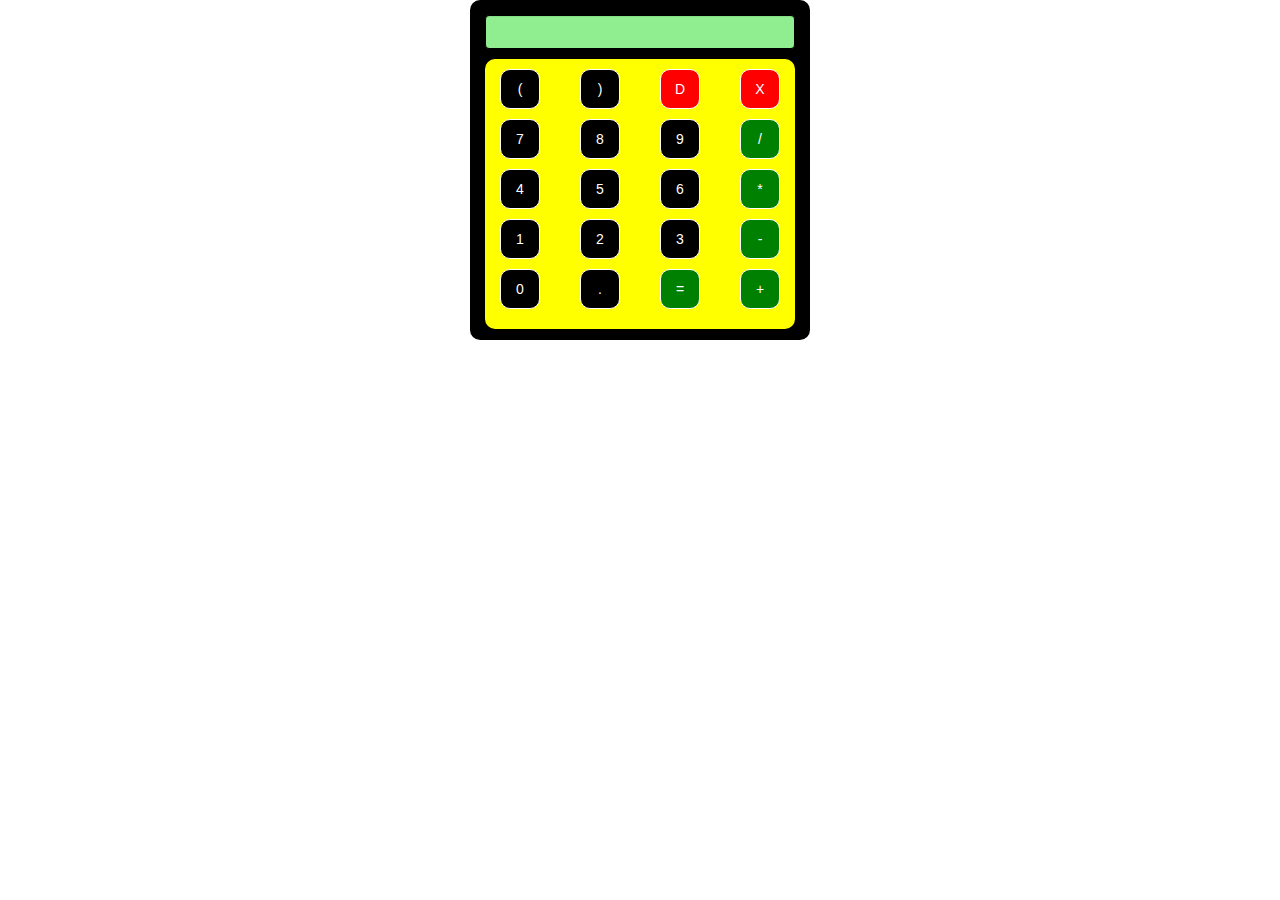
<file: calculator/index.html>
<!DOCTYPE html>
<html lang="en">

<head>
    <meta charset="utf-8">
    <meta http-equiv="X-UA-Compatible" content="IE=edge">
    <meta name="viewport" content="width=device-width, initial-scale=1">
    <title>Calculator</title>

    <!-- Bootstrap -->
    <link rel="stylesheet" href="https://maxcdn.bootstrapcdn.com/bootstrap/3.3.5/css/bootstrap.min.css">
    <link rel="stylesheet" href="https://maxcdn.bootstrapcdn.com/font-awesome/4.4.0/css/font-awesome.min.css">

    <!--Javascript CDN-->

    <!--Style Sheet-->
    <link rel="stylesheet" href="style.css" />

    <!-- Javascript-->
    <script src="script.js"></script>

    <!-- HTML5 Shim and Respond.js IE8 support of HTML5 elements and media queries -->
    <!-- WARNING: Respond.js doesn't work if you view the page via file:// -->
    <!--[if lt IE 9]>
      <script src="https://oss.maxcdn.com/libs/html5shiv/3.7.2/html5shiv.js"></script>
      <script src="https://oss.maxcdn.com/libs/respond.js/1.4.2/respond.min.js"></script>
    <![endif]-->
</head>

<body>
    <div class="container-fluid">
        <form name="Calculator" onsubmit="return false" onkeydown="if(event.keyCode==13) equals()">

            <div>
                <input id="screen" Name="Screen" type="text" class="form-control" />
            </div>
            <div id="button-panel">
                <div class="row">
                    <div class="col-xs-3 col-sm-3 col-m-3">
                        <input class="btn number" type="button" value="(" onclick="Calculator.Screen.value+='('">

                        </input>
                    </div>
                    <div class="col-xs-3 col-sm-3 col-m-3">
                        <input class="btn number" type="button" value=")" onclick="Calculator.Screen.value+=')'">

                        </input>
                    </div>
                    <div class="col-xs-3 col-sm-3 col-m-3">
                        <input class="btn clear" type="button" value="D" onclick="del()">

                        </input>
                    </div>
                    <div class="col-xs-3 col-sm-3 col-m-3">
                        <input class="btn clear" type="button" value="X" onclick="Calculator.Screen.value=''">

                        </input>
                    </div>

                </div>
                <div class="row">
                    <div class="col-xs-3 col-sm-3 col-m-3">
                        <input class="btn number" type="button" value="7" onclick="Calculator.Screen.value+='7'">

                        </input>
                    </div>
                    <div class="col-xs-3 col-sm-3 col-m-3">
                        <input class="btn number" type="button" value="8" onclick="Calculator.Screen.value+='8'">

                        </input>
                    </div>
                    <div class="col-xs-3 col-sm-3 col-m-3">
                        <input class="btn number" type="button" value="9" onclick="Calculator.Screen.value+='9'">

                        </input>
                    </div>
                    <div class="col-xs-3 col-sm-3 col-m-3">
                        <input class="btn operator" type="button" value="/" onclick="Calculator.Screen.value+='/'">

                        </input>
                    </div>

                </div>
                <div class="row">
                    <div class="col-xs-3 col-sm-3 col-m-3">
                        <input class="btn number" type="button" value="4" onclick="Calculator.Screen.value+='4'">

                        </input>
                    </div>
                    <div class="col-xs-3 col-sm-3 col-m-3">
                        <input class="btn number" type="button" value="5" onclick="Calculator.Screen.value+='5'">

                        </input>
                    </div>
                    <div class="col-xs-3 col-sm-3 col-m-3">
                        <input class="btn number" type="button" value="6" onclick="Calculator.Screen.value+='6'">

                        </input>
                    </div>
                    <div class="col-xs-3 col-sm-3 col-m-3">
                        <input class="btn operator" type="button" value="*" onclick="Calculator.Screen.value+='*'">

                        </input>
                    </div>

                </div>
                <div class="row">
                    <div class="col-xs-3 col-sm-3 col-m-3">
                        <input class="btn number" type="button" value="1" onclick="Calculator.Screen.value+='1'">

                        </input>
                    </div>
                    <div class="col-xs-3 col-sm-3 col-m-3">
                        <input class="btn number" type="button" value="2" onclick="Calculator.Screen.value+='2'">

                        </input>
                    </div>
                    <div class="col-xs-3 col-sm-3 col-m-3">
                        <input class="btn number" type="button" value="3" onclick="Calculator.Screen.value+='3'">

                        </input>
                    </div>
                    <div class="col-xs-3 col-sm-3 col-m-3">
                        <input class="btn operator" type="button" value="-" onclick="Calculator.Screen.value+='-'">

                        </input>
                    </div>

                </div>
                <div class="row">
                    <div class="col-xs-3 col-sm-3 col-m-3">
                        <input class="btn number" type="button" value="0" onclick="Calculator.Screen.value+='0'">

                        </input>
                    </div>
                    <div class="col-xs-3 col-sm-3 col-m-3">
                        <input class="btn number" type="button" value="." onclick="Calculator.Screen.value+='.'">

                        </input>
                    </div>
                    <div class="col-xs-3 col-sm-3 col-m-3">
                        <input class="btn operator" type="button" value="=" onclick="equals()">

                        </input>
                    </div>
                    <div class="col-xs-3 col-sm-3 col-m-3">
                        <input class="btn operator" type="button" value="+" onclick="Calculator.Screen.value+='+'">

                        </input>
                    </div>

                </div>
            </div>
        </form>
    </div>
    <!-- jQuery (necessary for Bootstrap's JavaScript plugins) -->
    <script src="https://ajax.googleapis.com/ajax/libs/jquery/1.11.3/jquery.min.js"></script>
    <!-- Include all compiled plugins (below), or include individual files as needed -->
    <script src="https://maxcdn.bootstrapcdn.com/bootstrap/3.3.5/js/bootstrap.min.js"></script>
</body>

</html>
</file>
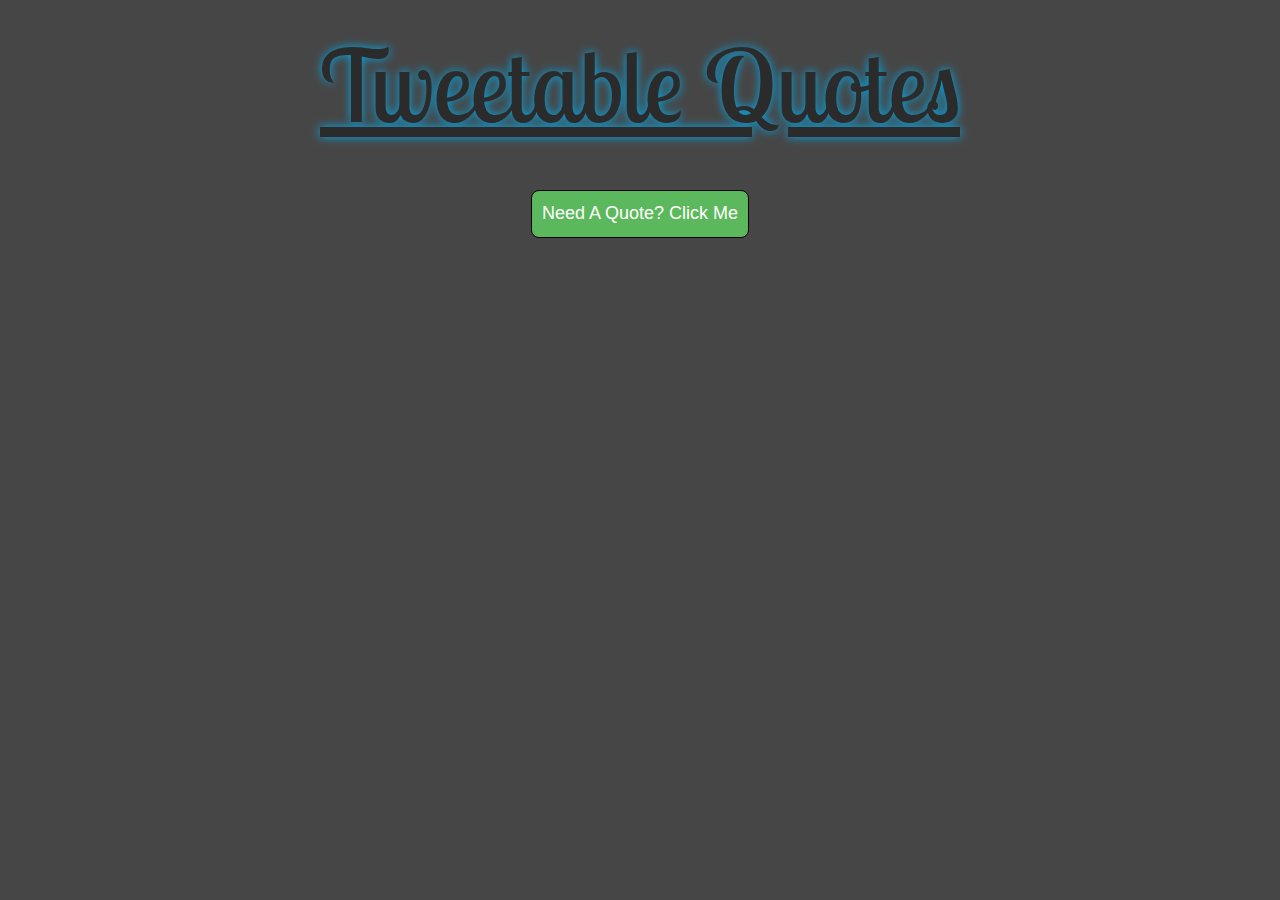
<file: quote-machine/index.html>
<html>
<head>

<link href="https://maxcdn.bootstrapcdn.com/bootstrap/3.3.7/css/bootstrap.min.css" rel="stylesheet" integrity="sha384-BVYiiSIFeK1dGmJRAkycuHAHRg32OmUcww7on3RYdg4Va+PmSTsz/K68vbdEjh4u" crossorigin="anonymous">
<script src="https://cdnjs.cloudflare.com/ajax/libs/jquery/3.1.1/jquery.min.js" type="text/javascript"></script>
<link href='https://fonts.googleapis.com/css?family=Lobster+Two' rel='stylesheet' type='text/css'>
<link rel="stylesheet" href="https://cdnjs.cloudflare.com/ajax/libs/font-awesome/4.7.0/css/font-awesome.min.css">
<link rel="stylesheet" href="style.css"/>
<script src="script.js" rel="text/javascript"></script>
<meta name="viewport" content="width=device-width, initial-scale=1">

</head>
<body>
    <body>
<div class="container-fluid" id="whole-page">

    <h2 class="subtitle">Tweetable Quotes</h2>
  <div class="btn-container">
  <button class="btn btn-success" id="quote-button">Need A Quote? Click Me
  </button>
   <div class="message">
  </div>
  </div>
  <div class="tweet-container">
    <button class="tweet-btn btn btn large btn-info">

      <a class="twitter-share-button" target="_blank">Tweet
        <i class="fa fa-twitter"></i>
      </a>

    </button>
  </div>

</body>
</file>
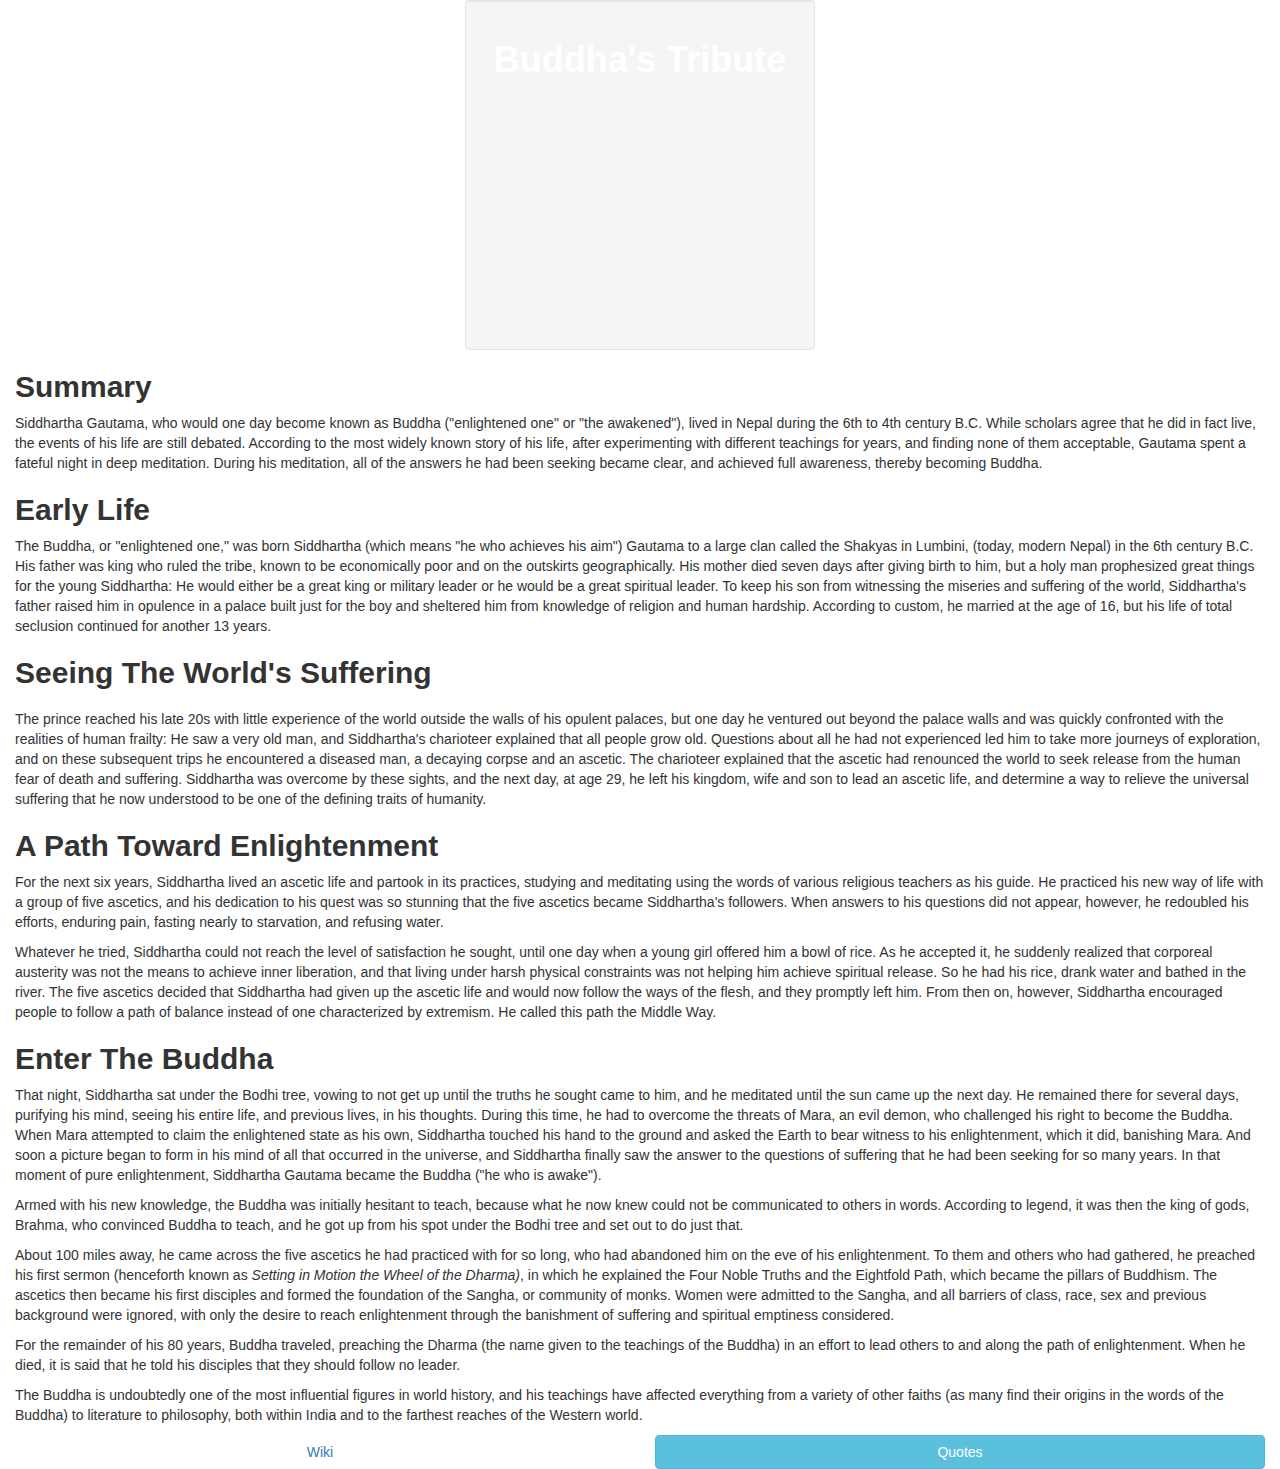
<file: tribute-page/index.html>
<html>
<head>

<link href="https://cdnjs.cloudflare.com/ajax/libs/twitter-bootstrap/3.3.7/css/bootstrap.min.css" rel="stylesheet"/ >
<script src="https://cdnjs.cloudflare.com/ajax/libs/jquery/3.1.0/jquery.min.js" rel="text/javascript" type="text/javascript"></script>
<link href="style.css" rel="stylesheet"/>
<meta name="viewport" content="width=device-width, initial-scale=1">
</head>
<body>
    <!-- target="_blank" -->
    <div class ="container-fluid" id="whole-container">
      <div class ="well image-responsive center-block" >

        <div class="text-center" id="title-container">
          <h1 id="title">Buddha's Tribute</h1>
        </div>
        <div>
           <!-- <img class="img-responsive" src="https://images.pexels.com/photos/46177/buddha-buddhism-statue-religion-46177.jpeg?w=1260&h=750&auto=compress&cs=tinysrgb" alt="buddha image"> -->
        </div>

      </div>

        <div id="summary-title-container">
          <h2>Summary</h2>
        </div>
        <div id="summary-content-container">
          <p>Siddhartha Gautama, who would one day become known as Buddha ("enlightened one" or "the awakened"), lived in Nepal during the 6th to 4th century B.C. While scholars agree that he did in fact live, the events of his life are still debated. According to the most widely known story of his life, after experimenting with different teachings for years, and finding none of them acceptable, Gautama spent a fateful night in deep meditation. During his meditation, all of the answers he had been seeking became clear, and achieved full awareness, thereby becoming Buddha.</p>
        </div>
        <div id="early-life-title-container">
          <h2>Early Life</h2>
        </div>
        <div id="early-life-content-container">
          <p>The Buddha, or "enlightened one," was born Siddhartha (which means "he who achieves his aim") Gautama to a large clan called the Shakyas in Lumbini, (today, modern Nepal) in the 6th century B.C. His father was king who ruled the tribe, known to be economically poor and on the outskirts geographically. His mother died seven days after giving birth to him, but a holy man prophesized great things for the young Siddhartha: He would either be a great king or military leader or he would be a great spiritual leader. To keep his son from witnessing the miseries and suffering of the world, Siddhartha's father raised him in opulence in a palace built just for the boy and sheltered him from knowledge of religion and human hardship. According to custom, he married at the age of 16, but his life of total seclusion continued for another 13 years.     </p>
        </div>
        <div id="seeing-the-world's-suffering-title-container">         <h2> Seeing The World's Suffering <h2>
        </div>
        <div id="seeint-the-world's-suffering-content-container">
          <p>The prince reached his late 20s with little experience of the world outside the walls of his opulent palaces, but one day he ventured out beyond the palace walls and was quickly confronted with the realities of human frailty: He saw a very old man, and Siddhartha's charioteer explained that all people grow old.  Questions about all he had not experienced led him to take more journeys of exploration, and on these subsequent trips he encountered a diseased man, a decaying corpse and an ascetic. The charioteer explained that the ascetic had renounced the world to seek release from the human fear of death and suffering. Siddhartha was overcome by these sights, and the next day, at age 29, he left his kingdom, wife and son to lead an ascetic life, and determine a way to relieve the universal suffering that he now understood to be one of the defining traits of humanity.</p>
        </div>
        <div id="a-path-toward-enlightenment-title-container"><h2>A Path Toward Enlightenment</h2>
        </div>
        <div id="a-path-toward-elightenment-content-container">
          <p>For the next six years, Siddhartha lived an ascetic life and partook in its practices, studying and meditating using the words of various religious teachers as his guide. He practiced his new way of life with a group of five ascetics, and his dedication to his quest was so stunning that the five ascetics became Siddhartha's followers. When answers to his questions did not appear, however, he redoubled his efforts, enduring pain, fasting nearly to starvation, and refusing water.</p>
          <p>Whatever he tried, Siddhartha  could not reach the level of satisfaction he sought, until one day when a young girl offered him a bowl of rice. As he accepted it, he suddenly realized that corporeal austerity was not the means to achieve inner liberation, and that living under harsh physical constraints was not helping him achieve spiritual release. So he had his rice, drank water and bathed in the river. The five ascetics decided that Siddhartha had given up the ascetic life and would now follow the ways of the flesh, and they promptly left him. From then on, however, Siddhartha encouraged people to follow a path of balance instead of one characterized by extremism. He called this path the Middle Way.</p>
        </div>
        <div id="enter-the-buddha-title-container">
          <h2>Enter The Buddha</h2>
        </div>
        <div id="'enter-the-buddha-content-container">
          <p>That night, Siddhartha sat under the Bodhi tree, vowing to not get up until the truths he sought came to him, and he meditated until the sun came up the next day. He remained there for several days, purifying his mind, seeing his entire life, and previous lives, in his thoughts. During this time, he had to overcome the threats of Mara, an evil demon, who challenged his right to become the Buddha. When Mara attempted to claim the enlightened state as his own, Siddhartha touched his hand to the ground and asked the Earth to bear witness to his enlightenment, which it did, banishing Mara. And soon a  picture began to form in his mind of all that occurred in the universe, and Siddhartha finally saw the answer to the questions of suffering that he had been seeking for so many years. In that moment of pure enlightenment, Siddhartha Gautama became the Buddha ("he who is awake").</p>
          <p>Armed with his new knowledge, the Buddha was initially hesitant to teach, because what he now knew could not be communicated to others in words. According to legend, it was then the king of gods, Brahma, who convinced Buddha to teach, and he got up from his spot under the Bodhi tree and set out to do just that.</p>
          <p>About 100  miles away, he came across the five ascetics he had practiced with for so long, who had abandoned him on the eve of his enlightenment. To them and others who had gathered, he preached his first sermon (henceforth known as <em>Setting in Motion the Wheel of the Dharma)</em>, in which he explained the Four Noble Truths and the Eightfold Path, which became the pillars of Buddhism. The ascetics then became his first disciples and formed the foundation of the Sangha, or community of monks. Women were admitted to the Sangha, and all barriers of class, race, sex and previous background were ignored, with only the desire to reach enlightenment through the banishment of suffering and spiritual emptiness considered.</p>
          <p>For the remainder of his 80 years, Buddha traveled, preaching the Dharma (the name given to the teachings of the Buddha) in an effort to lead others to and along the path of enlightenment. When he died, it is said that he told his disciples that they should follow no leader.</p>
          <p>The Buddha is undoubtedly one of the most influential figures in world history, and his teachings have affected everything from a variety of other faiths (as many find their origins in the words of the Buddha) to literature to philosophy, both within India and to the farthest reaches of the Western world.</p>

      </div>
          <div class="row">
          <div class="col-xs-6">
      <input type="button" class="btn btn-block btn-link" value="Wiki" onclick="location.href = 'https://en.wikipedia.org/wiki/Gautama_Buddha';" target="_blank">
      </div>
      <div class="col-xs-6">
        <input type="button" class="btn btn-block btn-info" value="Quotes" onclick="location.href = 'http://quoteideas.com/buddha-quotes/';" target="_blank">
      </div>
      </div>

      </div>
    </div>

</body>
</html>
</file>
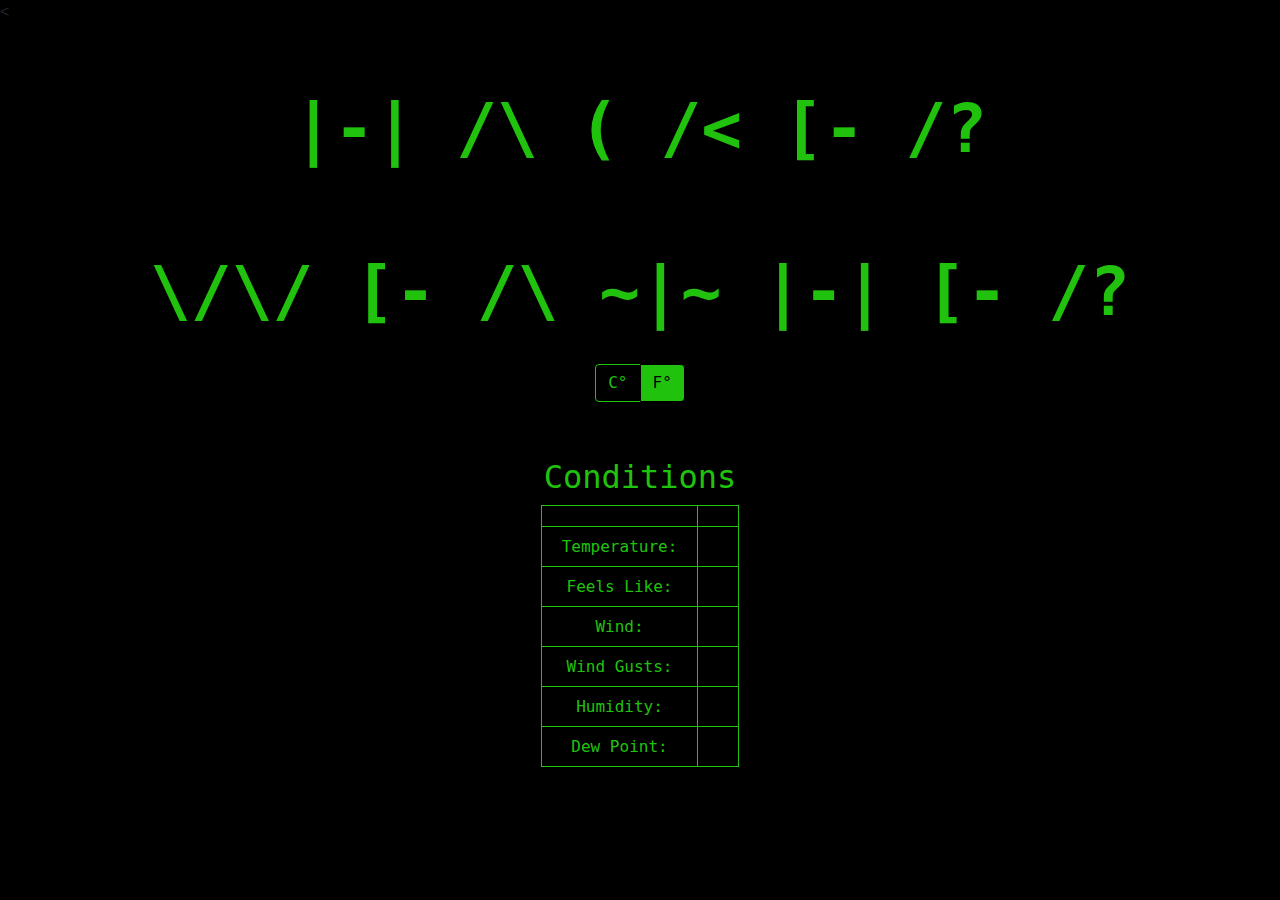
<file: weather-app/index.html>
<<!DOCTYPE html>
<html lang="en">
  <head>
    <meta charset="utf-8">
    <meta http-equiv="X-UA-Compatible" content="IE=edge">
    <meta name="viewport" content="width=device-width, initial-scale=1">
    <title>Hacker Weather</title>

    <!-- Bootstrap -->
    <link rel="stylesheet" href="https://cdnjs.cloudflare.com/ajax/libs/twitter-bootstrap/4.0.0-alpha.6/css/bootstrap.min.css">
    <link rel="stylesheet" href="https://maxcdn.bootstrapcdn.com/font-awesome/4.4.0/css/font-awesome.min.css">

    <link rel="stylesheet" href="style.css"/>

    <script src="https://cdnjs.cloudflare.com/ajax/libs/jquery/3.1.1/jquery.min.js"></script>

    <script src="script.js"></script>

    <!-- HTML5 Shim and Respond.js IE8 support of HTML5 elements and media queries -->
    <!-- WARNING: Respond.js doesn't work if you view the page via file:// -->
    <!--[if lt IE 9]>
      <script src="https://oss.maxcdn.com/libs/html5shiv/3.7.2/html5shiv.js"></script>
      <script src="https://oss.maxcdn.com/libs/respond.js/1.4.2/respond.min.js"></script>
    <![endif]-->
  </head>
  <body>
      <div class="container-fluid">
        <div class="row">
          <div class="col-lg-12">
            <div class="jumbotron hacker-text">
              <h1> |-| /\ ( /< [- /?
      <br>
      <br>
           \/\/ [- /\ ~|~ |-| [- /?
      </h2>
              <br>

              <div class="row btn-group btn-container">
                <button class="btn hacker-text c-degrees">C&deg;</button>
                <button class="btn hacker-text f-degrees">F&deg;</button>
              </div>

              <div>
                <br>
                <p class="hacker-text" id="ip-address"></p>
              </div>

              <div>
                <p class="hacker-text" id="location-data">
                  <p>
              </div>
            </div>
          </div>
        </div>

        <div class="conditions-container row">
          <div class="col-lg-12">
            <h2 class="hacker-text" id="conditions">Conditions
          </h2>
            <table class="hacker-text">

              <tbody>
                <tr>
                  <td id="weather-icon"></td>
                  <td id="weather"></td>
                </tr>
                <tr>
                  <td>Temperature:</td>
                  <td id="temp"></td>
                </tr>
                <tr>
                  <td>Feels Like:</td>
                  <td id="feels-like"></td>
                </tr>
                <tr>
                  <td>Wind:</td>
                  <td id="wind"></td>
                </tr>
                <tr>
                  <td>Wind Gusts:</td>
                  <td id="gust"></td>
                </tr>
                <tr>
                  <td>Humidity:</td>
                  <td id="humidity"></td>
                </tr>
                <tr>
                  <td>Dew Point:</td>
                  <td id="dew-point"></td>
                </tr>
              </tbody>
            </table>
          </div>
        </div </div>
      </div>
    <!-- jQuery (necessary for Bootstrap's JavaScript plugins) -->

    <!-- Include all compiled plugins (below), or include individual files as needed -->
    <script src="https://maxcdn.bootstrapcdn.com/bootstrap/3.3.5/js/bootstrap.min.js"></script>
  </body>
</html>
</file>
<file: calculator/style.css>
.btn{
width: 40px;
height: 40px;
border-radius: :2px;
border-color:white;
font-size: 20;
border-radius: 10px;
}

#button-panel{
    background-color: yellow;
    text-align: center;
    padding:10px;
    margin-top: 10px;
    border-radius: 10px;
}

.clear{
    background-color: red;
    color: white;
}

.clear:hover, :focus{
    background-color: white;
    color:red;
}
.number{
    background-color: black;
    color:white;
}
.number:hover, :focus{
    background-color:white;
    color:black;
}
.operator{
    background-color: green;
    color:white;
}
.operator:hover, :focus{
    background-color: white;
    color:green;
}
.row{
    padding-bottom: 10px;
}

#screen{
    background-color: lightgreen;
    color: black;
    border-radius: :10px;
    border-color:black;
    font-size: 20px;
    text-align:center;
    position:relative;
}
.container-fluid{
    background-color: black;
    padding-top: 15px;
    max-width: 340px;
    max-height: 340px;
    border-radius: 10px;
    padding-bottom:30px;
}
</file>
<file: quote-machine/style.css>
body{
image: image-responsive;
background-image: url("http://bossfight.co/wp-content/uploads/2016/10/boss-fight-free-high-quality-stock-images-photos-photography-books-shelf.jpg");
background-position:center center;
background-repeat:no-repeat;
background-attachemnt:fixed;
background-color:#464646;
}
.twitter-share-button{
  text-color:white;
}

.subtitle {
  font: 400 100px/1.3 'Lobster Two', Helvetica, sans-serif;
 color: #2b2b2b;
 text-align: center;
 text-decoration: underline;
 text-shadow: 0 0 10px #00aced;
}
.btn-container{
text-align:center;
padding-top: 30px;
padding-bottom:20px;
}
#quote-button{

color: white;
border-color: black;
border-radius: 8px;
padding: 10px 10px;
font-size: 18px;

}
#quote-button:hover{
  box-shadow: 0 12px 16px 0 rgba(0,0,0,0.24), 0 17px 50px 0 rgba(0,0,0,0.19);
}
#quote-button:active{
  transform: translateY(5px);
}
.message{
  padding-top:20px;
  background-image: url("https://thumbs.dreamstime.com/z/old-paper-background-vintage-flower-21570295.jpg");

background-position:center center;
background-repeat:no-repeat;
background-attachemnt:fixed;
border-radius: 192px 192px 192px 192px;
-moz-border-radius: 192px 192px 192px 192px;
-webkit-border-radius: 192px 192px 192px 192px;
}
.tweet-container{
text-align:center;
}
a{
  color:white;
  font-size:24px
}
</file>
<file: tribute-page/style.css>
#whole-container{
  margin: 40, 10, 10, 40;
  padding: 10, 10, 10, 10;
}
#title {
  color: white;
  font-weight: bold;
  font-family: "Trebuchet MS", Helvetica, sans-serif;

}
h2{
  font-weight: bold;
    font-family: "Trebuchet MS", Helvetica, sans-serif;
}
p{
    font-family: "Trebuchet MS", Helvetica, sans-serif;
}
.btn{
  margin: 30, 0, 0, 30;
  padding: 10, 10, 10, 10;
  border: 10, 10, 10, 10;
}
.well{
height: 350px;
width: 350;
background-image: url("https://images.pexels.com/photos/46177/buddha-buddhism-statue-religion-46177.jpeg?w=1260&h=750&auto=compress&cs=tinysrgb");
background-repeat:no-repeat;
background-size:contain;
background-position:center;
}
</file>
<file: weather-app/style.css>
h1{
  font-size: 5.3vw;
  font-weight:bold;
}

h2 {
  text-align: center;
}

.btn {
  background-color: black;
  border-color: #20c20e;
}

.btn:hover {
  background-color: #20c20e;
  border-color: black;
  color: black;
}

.btn-select{
  background-color: #20c20e;
  border-color: black;
  color: black;
  font-family: 'Share Tech Mono', monospace;

}

.jumbotron {
  text-align: center;
  background-color: black;
  padding-bottom: 0px;
}

body {
  background-color: black;
}

.hacker-text {
  color: #20c20e;
  font-family: 'Share Tech Mono', monospace;
}

table,
td {
  border: 1px solid #20c20e;
  text-align: center;
  margin: 0 auto;
  padding-top:10px;
  padding-bottom:10px;
  padding-left:20px;
  padding-right:20px;
}
.conditions-container{
  padding-bottom:20px;
  padding-top:0px;
}
</file>
